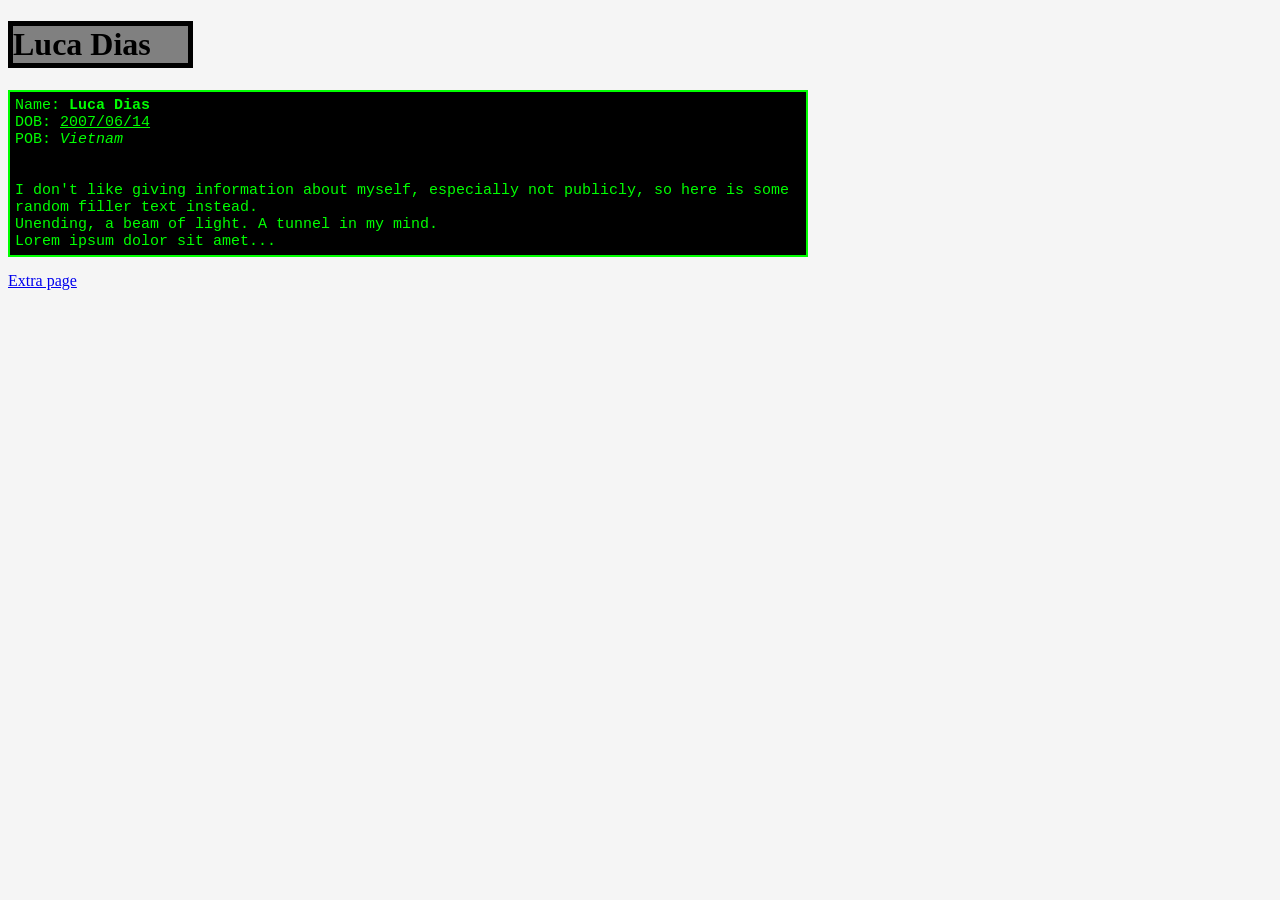
<file: w1/index.html>
<!DOCTYPE html>
<html lang="en">
<head>
    <meta charset="UTF-8">
    <meta name="viewport" content="width=device-width, initial-scale=1.0">
    <title>SE111 | W1</title>
    <meta name="description" content="Week 1">
    <meta name="author" content="Luca Dias">
</head>
<body style="background-color: whitesmoke;">
    
    <div style="width: 800px;">
        <h1 style="background-color: gray; border: black solid 5px; width: 175px; font-family: Verdana;">Luca Dias</h1>
        <p style="font-size: 15px; background-color: black; border: lime solid 2px; color: lime; font-family: Courier New; padding: 5px;">
            Name: <strong>Luca Dias</strong>
            <br>DOB: <u>2007/06/14</u>
            <br>POB: <i>Vietnam</i>
            <br>
            <br>
            <br>I don't like giving information about myself, especially not publicly, so here is some random filler text instead.
            <br>Unending, a beam of light. A tunnel in my mind.
            <br>Lorem ipsum dolor sit amet...
        </p>
    </div>

    <a href="extra.html">Extra page</a>
</body>
</html>
</file>
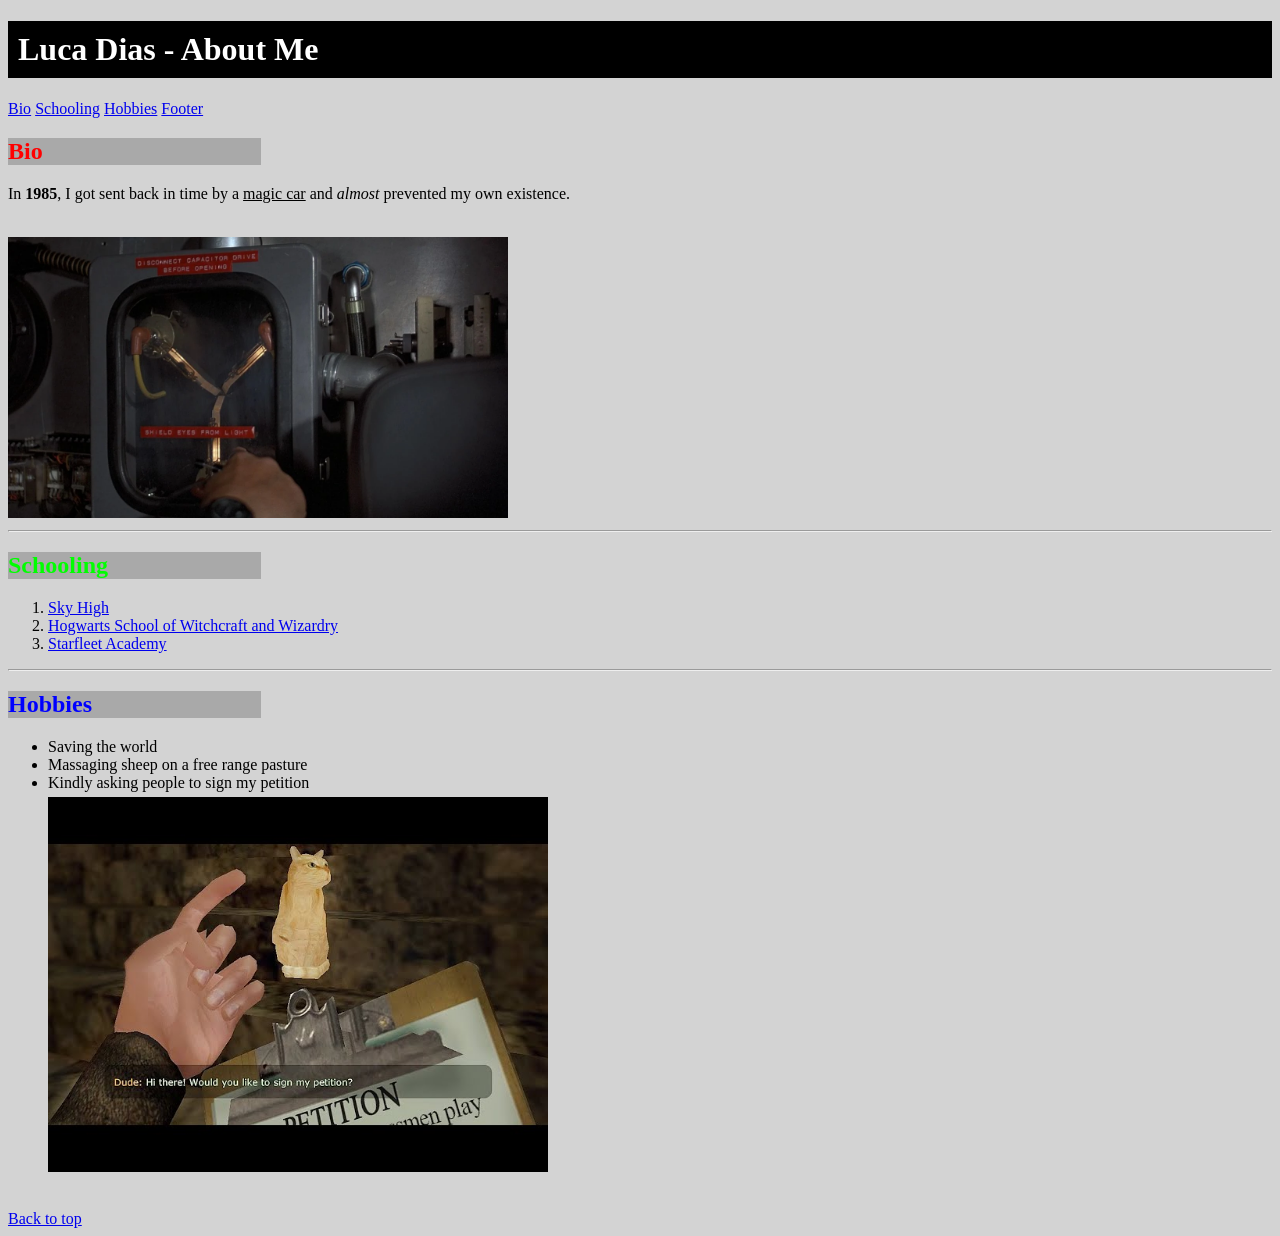
<file: w2/index.html>
<!DOCTYPE html>
<html lang="en">
<head>
    <!--    LUCA DIAS   -->
    <!--    SE111.03    -->
    <!--    APR 01 2026 -->
    <meta charset="UTF-8">
    <meta name="viewport" content="width=device-width, initial-scale=1.0">
    <title>About Me</title>
    <meta name="description" content="Week 2 - biography">
    <meta name="author" content="Luca Dias">
    <link rel="stylesheet" href="styles.css">
</head>
<body>
    
    <h1 id="header">Luca Dias - About Me</h1>

    <div id="nav">

        <a href="#bio">Bio</a>
        <a href="#schooling">Schooling</a>
        <a href="#hobbies">Hobbies</a>
        <a href="#footer">Footer</a>

    </div>

    <h2 class="def" id="bio">Bio</h2>
    <p class="def">In <strong>1985</strong>, I got sent back in time by a <u>magic car</u> and <i>almost</i> prevented my own existence.</p>
    <br><img width="500px" src="images/Flux-Capacitor.webp">
    <hr>
    <h2 class="def" id="schooling">Schooling</h2>
    <ol class="def">

        <li><a href="https://en.wikipedia.org/wiki/Sky_High_(2005_film)">Sky High</a></li>
        <li><a href="https://en.wikipedia.org/wiki/Hogwarts">Hogwarts School of Witchcraft and Wizardry</a></li>
        <li><a href="https://en.wikipedia.org/wiki/Starfleet_Academy">Starfleet Academy</a></li>

    </ol>
    <hr>
    <h2 class="def" id="hobbies">Hobbies</h2>
    <ul class="def">

        <li>Saving the world</li>
        <li>Massaging sheep on a free range pasture</li>
        <li>Kindly asking people to sign my petition</li>
        <img id="petitionimg" width="500px" src="images/signmypetition.jpg">


    </ul>

    <div id="footer">
        <br>
        <a href="#header">Back to top</a>
    </div>


</body>
</html>
</file>
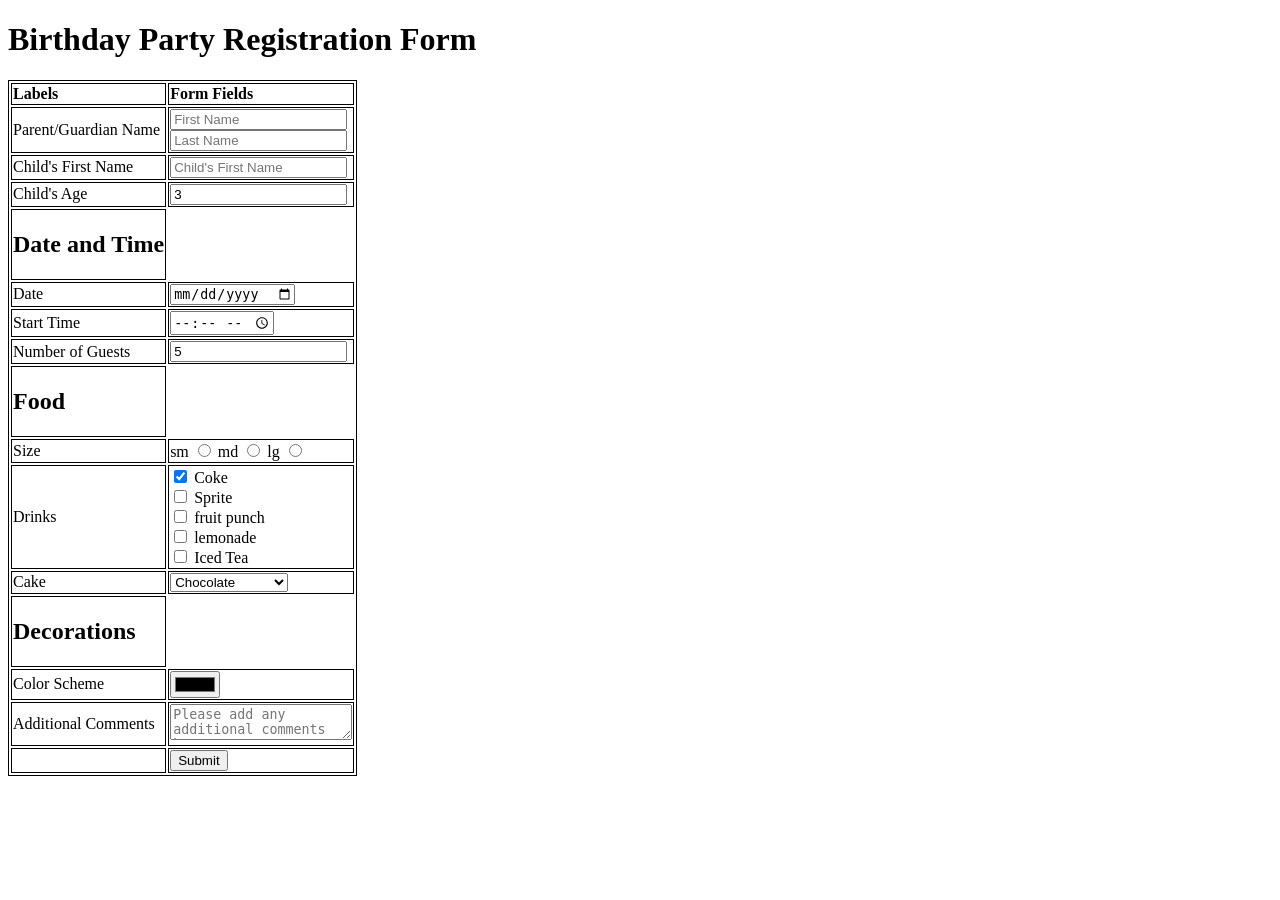
<file: w5/index.html>
<!DOCTYPE html>
<html lang="en">

<head>
    <!--The type of font we are using-->
    <meta charset="UTF-8">
    <!--Tells the -->
    <meta name="viewport" content="width=device-width, initial-scale=1.0">
    <meta name="author" content="Luca Dias">
    <meta name="description" content="Default HTML Page for SE 111">

    <link type="text/css" rel="stylesheet" href="style.css">

    <title>Week 5 | Tables and Forms</title>
</head>

<body>
    <!--Build your Table and Form here-->
    <h1>Birthday Party Registration Form</h1>
    <form action="confirm.html" method="GET">
        <table>
            <thead>
                <tr>
                    <td>Labels</td>
                    <td>Form Fields</td>
                </tr>
            </thead>
            <tbody>
                <tr>
                    <td><label for="g-first">Parent/Guardian Name</label></td>
                    <td>
                        <input type="text" name="gfirst" id="g-first" placeholder="First Name" maxlength="20" required>
                        <br>
                        <input type="text" name="glast" id="g-last" placeholder="Last Name" maxlength="20" required>
                    </td>
                </tr>
                <tr>
                    <td><label for="c-first">Child's First Name</label></td>
                    <td>
                        <input type="text" required name="cfirst" id="c-first" placeholder="Child's First Name">
                    </td>
                </tr>
                <tr>
                    <td><label for="age">Child's Age</label></td>
                    <td>
                        <input type="number" required name="age" id="age" value="3">
                    </td>
                </tr>
                <tr>
                    <td>
                        <h2>Date and Time</h2>
                    </td>
                </tr>
                <tr>
                    <td><label for="date">Date</label></td>
                    <td>
                        <input type="date" required name="date" id="date">
                    </td>
                </tr>
                <tr>
                    <td><label for="time">Start Time</label></td>
                    <td>
                        <input type="time" required name="time" id="s-time">
                    </td>
                </tr>
                <tr>
                    <td><label for="guests">Number of Guests</label></td>
                    <td>
                        <input type="number" name="guests" value="5">
                    </td>
                </tr>
                <tr>
                    <td>
                        <h2>Food</h2>
                    </td>
                </tr>
                <tr>
                    <td><label for="size">Size</label></td>
                    <td>
                        <label for="sm">sm</label>
                        <input type="radio" name="size" value="sm" id="sm">
                        <label for="md">md</label>
                        <input type="radio" name="size" value="md" id="md">
                        <label for="lg">lg</label>
                        <input type="radio" name="size" value="lg" id="lg">
                    </td>
                </tr>
                <tr>
                    <td>Drinks</td>
                    <td>
                            <input type="checkbox" name="drink1" id="drink1"    value="coke" checked>   <label for="drink1">Coke</label>
                        <br><input type="checkbox" name="drink2" id="drink2"    value="sprite">         <label for="drink2">Sprite</label>
                        <br><input type="checkbox" name="drink3" id="drink3"    value="fruit punch">    <label for="drink3">fruit punch</label>
                        <br><input type="checkbox" name="drink4" id="drink4"    value="lemonade">       <label for="drink4">lemonade</label>
                        <br><input type="checkbox" name="drink5" id="drink5"    value="iced tea">       <label for="drink5">Iced Tea</label>
                    </td>
                </tr>
                <tr>
                    <td><label for="cake">Cake</label></td>
                    <td>
                        <select name="cake" id="cake">
                            <option selected>Chocolate</option>
                            <option>Vanilla</option>
                            <option>I'll bring my own</option>
                        </select>
                    </td>
                </tr>
                <tr>
                    <td>
                        <h2>Decorations</h2>
                    </td>
                </tr>
                <tr>
                    <td><label for="colors">Color Scheme</label></td>
                    <td>
                        <input type="color" name="colors" id="colors">
                    </td>
                </tr>
                <tr>
                    <td><label for="comments">Additional Comments</label></td>
                    <td>
                        <textarea name="comments" id="comments"
                            placeholder="Please add any additional comments here"></textarea>
                    </td>
                </tr>
                <tr>
                    <td></td>
                    <td>
                        <input type="submit" value="Submit">
                    </td>
                </tr>
            </tbody>
        </table>
    </form>
</body>

</html>
</file>
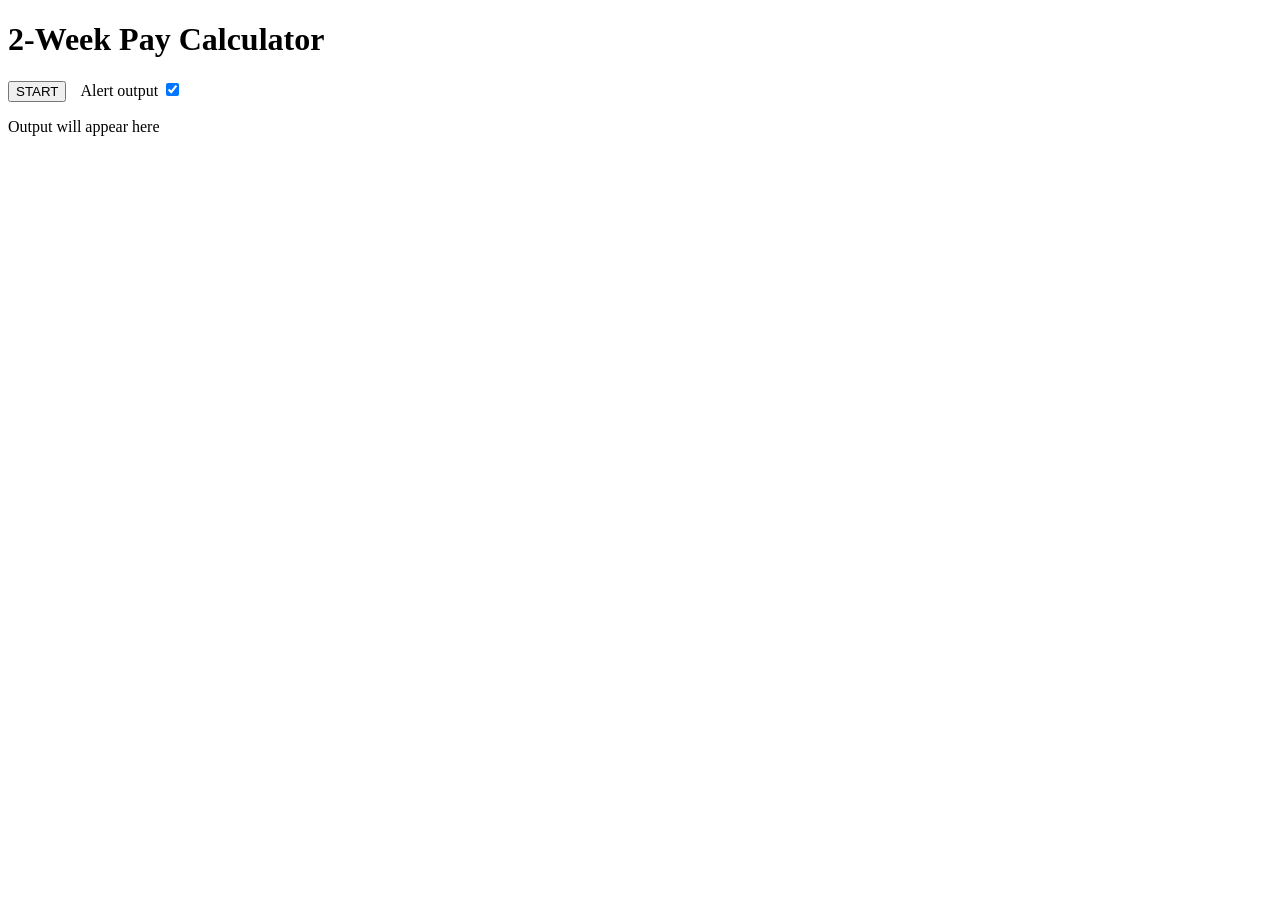
<file: w6/index.html>
<!DOCTYPE html>
<html lang="en">
<head>
    <meta charset="UTF-8">
    <meta name="viewport" content="width=device-width, initial-scale=1.0">
    <meta name="author" content="Luca Dias">
    <title>W6 homework</title>
</head>
<body>
    <h1>2-Week Pay Calculator</h1>
    <button onclick="main()">START</button> <label style="padding-left: 10px;" for="usealert">Alert output</label> <input type="checkbox" id="usealert" name="uselaert" checked>
    <p id="info">Output will appear here</p>
</body>

<script>

    function main() {
        var money   = Number(prompt("What is your hourly pay?"))
        var hours   = Number(prompt("How many hours do you work per week?"))
        var tax     = Number(prompt("What is the tax rate percentage?"))

        // reject bad inputs
        if (isNaN(money) || isNaN(hours) || isNaN(tax)) {
            var emsg = "Error: One or more user inputs was not a number."
            console.log(emsg)
            if (document.getElementById("usealert").checked) {alert(emsg)}
            document.getElementById("info").innerHTML=emsg
            return false
        }

        var money2weeks = (money * hours) * 2
        var tax2weeks   = money2weeks * (tax * .01)
        var gross       = money2weeks - tax2weeks

        console.log("Gross Pay: $" + money2weeks)
        console.log("Uncle Sam's Share: $" + tax2weeks)
        console.log("Net Pay: $" + gross)

        document.getElementById("info").innerHTML="Gross Pay: $" + money2weeks + "<br>Uncle Sam's Share: $" + tax2weeks + "<br>Net Pay: $" + gross
        if (document.getElementById("usealert").checked) {alert("Gross Pay: $" + money2weeks + "\nUncle Sam's Share: $" + tax2weeks + "\nNet Pay: $" + gross)}
        
    }    


</script>
</html>
</file>
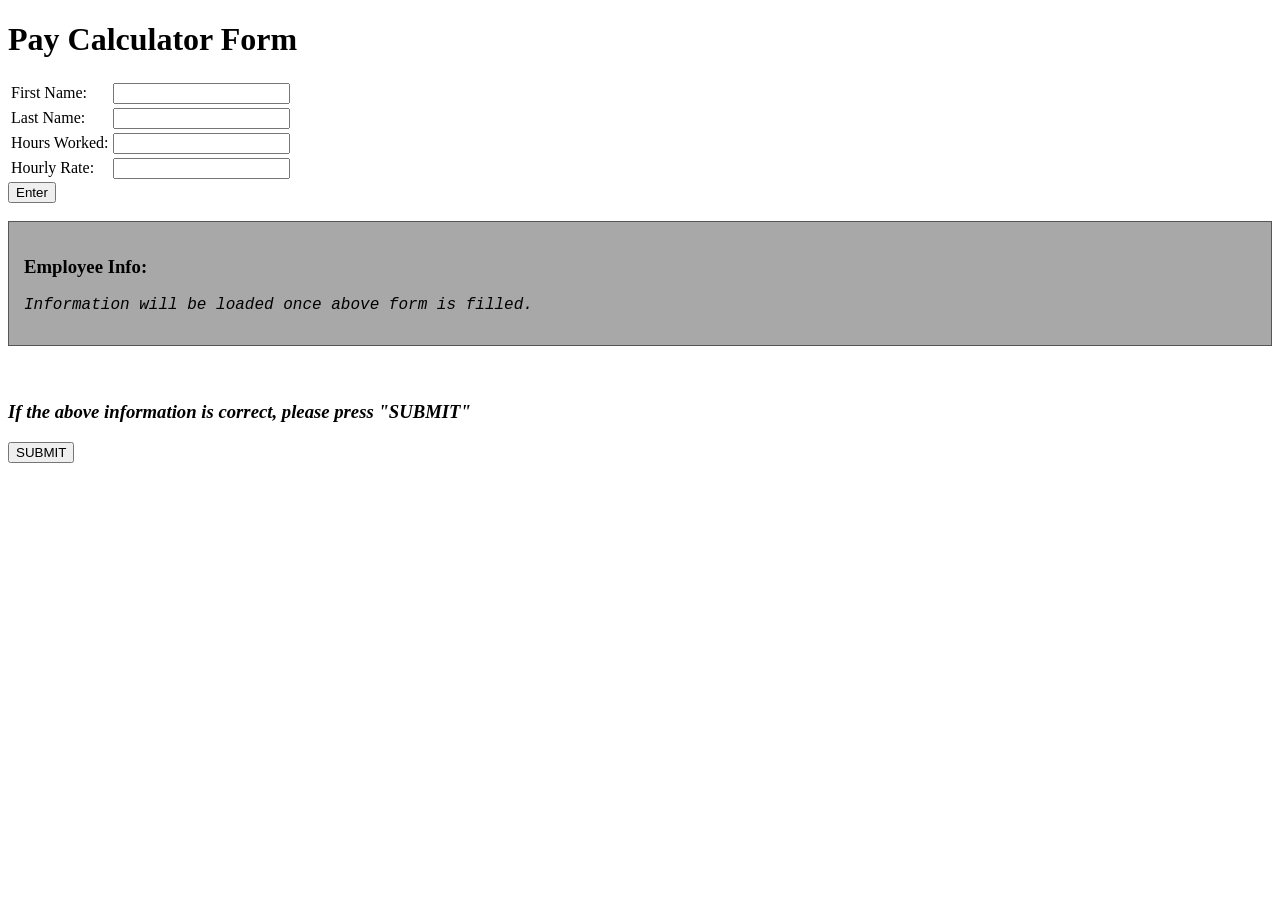
<file: w7/index.html>
<!DOCTYPE html>
<html lang="en">
<head>
    <meta charset="UTF-8">
    <meta name="viewport" content="width=device-width, initial-scale=1.0">
    <!--edit the meta tag below to hold YOUR name!-->
    <meta name="author" content="Luca Dias">
    <meta name="description" content="Week 7 Assignment practicing Javascript & HTML">
    <title>Week 7 | Pay Form Calculator Assignment</title>
</head>
<body>

    <!--title of the page-->
   <h1> Pay Calculator Form </h1>

   <!--start of the form-->
   <!--each <input> must have an id that matches its corresponding label -->
   <!--each form element is separated by a break space (new line) -->
    <form>
        <table>
            <tbody>
                <tr>
                    <td><label for="first">First Name: </label></td>
                    <td><input type="text" id="userInput_firstName"></td>
                </tr>
                <tr>
                    <td><label for="last">Last Name: </label></td>
                    <td><input type="text" id="userInput_lastName"></td>
                </tr>
                <tr>
                    <td><label for="hours">Hours Worked: </label></td>
                    <td><input type="text" id="userInput_hoursWorked"></td>
                </tr>
                <tr>
                    <td><label for="rate">Hourly Rate: </label></td>
                    <td><input type="text" id="userInput_hourlyRate"></td>
                </tr>
            </tbody>
        </table>
        
        <!-- give the button below (that is the only form element without a label) an id of "enter-button"-->
        <input type="button" id="enter-button" value="Enter">

        <br>
        <br>

        <div id="final" style="border:1px solid rgb(87, 86, 86); padding:15px; background-color:rgb(168, 168, 168);">

            <h3>Employee Info: </h3>
            <p id="info" style="font-family:Courier New, monospace;"><i>Information will be loaded once above form is filled.</i></p>
            <!---NOTES FOR TESTING:
                    *below is where the form values (and new values processed by the js) will be displayed-->
            <p id="check" style="font-family:Courier New, monospace; width:220px; text-align:right;"></p>
        </div>

        <br>
        <br>

        <!--NOTES FOR TESTING:
                *clicking the below button will trigger a call to the submitNow()
                *success will be determined if correct info is displayed in the alert()-->
        <h3><i>If the above information is correct, please press "SUBMIT"</i></h3>
        <input type="button" id="submit" value="SUBMIT">
    </form>

    <script>
        //edit the below statement to select the #enter-button id from the HTML file
        document.querySelector("#enter-button").addEventListener(`click`, alertName)
        
        var firstName
        var lastName
        var fullName

        var hoursWorked
        var hourlyRate

        var taxRate=0.2
        var grossIncome
        var amountTaxed
        var netIncome

        function alertName(e)
        {
            //get each *value* from the form elements (first name, last name, hours worked, hourly rate) and store them into vars

            //USE THE FOLLOWING VARIABLE NAMES:
            // fname --> first name, #first
            // lname --> last name, #last
            // hours --> hours worked, #hours
            // rate --> hourly rate, #rate 
            // bug: "-->" being misinterpreted as in <!-- comment --> ?

            firstName   = document.getElementById("userInput_firstName").value
            lastName    = document.getElementById("userInput_lastName").value
            hoursWorked = document.getElementById("userInput_hoursWorked").value
            hourlyRate  = document.getElementById("userInput_hourlyRate").value

            //console.log() all four values
            
            console.log(firstName)
            console.log(lastName)
            console.log(hoursWorked)
            console.log(hourlyRate)


            //add the first and last name values together and store into a new variable called 'full' holding the user's full name
            fullName = firstName + " " + lastName

            //console.log() the full name value
            console.log(fullName)


            //convert both hours and rate to Number() data types
            hoursWorked = Number(hoursWorked)
            hourlyRate  = Number(hourlyRate)


            //NOTE: DO NOT MOVE ON UNTIL YOU ARE ABLE TO DISPLAY THE CORRECT VALUES! This is a practice in testing as you build! 

            //create gross, taxAmount, net variables and store corresponding data to them
            //use a tax percentage of 20% (.2)
            taxRate = 0.2
            grossIncome = (hoursWorked * hourlyRate)
            amountTaxed = grossIncome * taxRate
            netIncome = grossIncome - amountTaxed
            

            //console.log() all three processed values, rounded to the second decimal place
            // console.log(.toFixed(2))
            // bug (or just a hint): bad period here
            console.log(taxRate.toFixed(2))
            console.log(grossIncome.toFixed(2))
            console.log(netIncome.toFixed(2))

            //create a new variable called 'finalMessage' that holds the literal string value of the following, each value on a new line (use <br>): full name, hours worked*, hourly rate*   *--> rounded to the second decimal place 
            var finalMessage = `Name: ${fullName}<br>Hours Worked: ${hoursWorked.toFixed(2)}<br>Hourly Rate: ${hourlyRate.toFixed(2)}
            `
            // console.log(finalMessage)

            //create a new var called 'info' and store the entire #info *HTML element* to it
            var info = document.getElementById("info")

            //create a new var called 'num' and store the entire #check *HTML element* to it
            var num = document.getElementById("check")

            //edit the innerHTML of the #info element (now the 'info' js var) to hold the value of 'finalMessage'
            info.innerHTML = finalMessage


            //edit the innerHTML of the #check element (now the 'check' js var) to hold a literal string with the following values: gross pay, tax amount, net pay. All three values should be rounded to the second decimal place.  Use <br> to break onto a new line for each value
            num.innerHTML = `Gross Pay: ${grossIncome.toFixed(2)}<br> Amount Taxed: ${amountTaxed.toFixed(2)}<br>Net Pay: ${netIncome.toFixed(2)}`

        }

        // bug: this section was initially inside of the alertName function
        
        //add a 'click' event listener to the #submit HTML element (HINT: this is the first step in the <script> )
        //when the #submit button is clicked, the submitNow function should run
        document.getElementById("submit").addEventListener("click", submitNow)
    
        function submitNow(e)
        {
            console.log("testprint")
            /*NOTE FOR TESTING:
                *if written correctly, you will see an alert() with all info entered as well as processed!*/

            alert(`${fullName}\nHOURS: ${hoursWorked}\nRATE: $${hourlyRate.toFixed(2)}\n\nGROSS PAY: $${grossIncome.toFixed(2)}\nTAX AMOUNT: $${amountTaxed.toFixed(2)}\nNET PAY: $${netIncome.toFixed(2)}`)
        }
        
    </script>
    
</body>
</html>
</file>
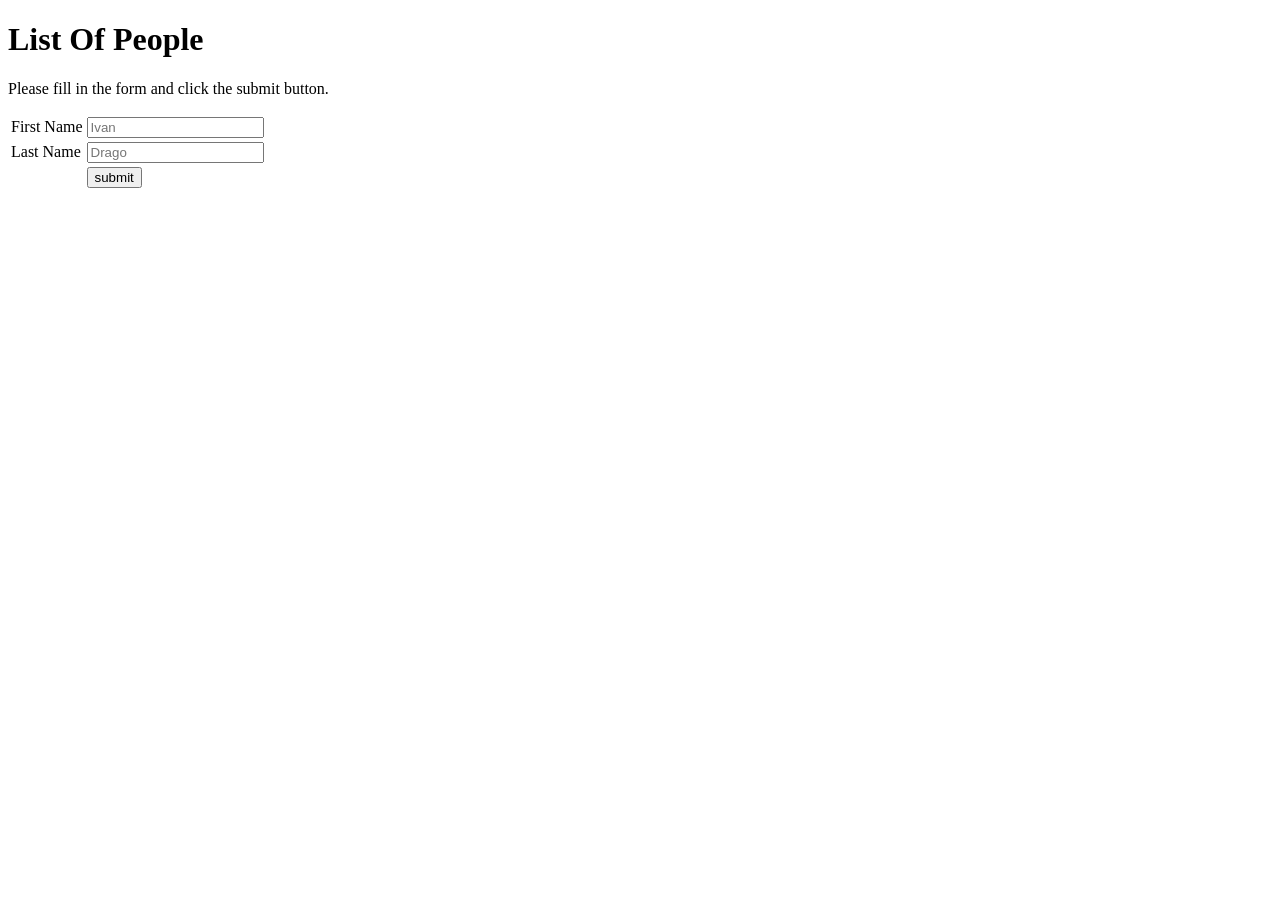
<file: w8/index.html>
<!DOCTYPE html>
<html lang="en">
<head>
    <meta charset="UTF-8">
    <meta name="viewport" content="width=device-width, initial-scale=1.0">
	<meta name="author" content="Luca Dias">
    <title>Week 8 | Homework Assignment</title>
</head>
<body>

    <h1>List Of People</h1>
	<p>
		Please fill in the form and click the submit button.
	</p>
	<div>
		<table>
			<tr>
				<td><label for="first">First Name</label></td>
				<td><input id="first" type="text" name="first" placeholder="Ivan"></td>
			</tr>
			<tr>
				<td><label for="last">Last Name</label></td>
				<td><input id="last" type="text" name="last" placeholder="Drago"></td>
			</tr>
			<tr>
				<td></td>
				<td><input id="button" type="button" value="submit" onclick="calcAndDisplay()"></td>
			</tr>
		</table>
	<div>
	<div id="output">
	
	</div>

	<!--The script tag should go after the HMTL, but inside of the body.-->
	<!--JavaScript cannot find tags, if they are not parsed before the script runs-->
    <script>
	
		//Store the elements (tags) in variables
		var elFirstName	= document.getElementById("first")
		var elLastName	= document.getElementById("last")
		var elSubmitButton	= document.getElementById("button")
		var elOutput	= document.getElementById("output")

		//Make an array to store the people
		var people = []

		//Make the button clickable. When clicked it calls the calcAndDisplay function.
		
		
		/*-----------------------------------------------------
		Will add objects into the people array. 
		Then will bubble sort the array and print each person to the screen.
		The output should resemble: 
			FIRST: Cersei
			LAST: Lannister
			_________________________
			FIRST: Arya
			LAST: Stark
			_________________________
			FIRST: Daenerys
			LAST: Targaryen
			_________________________
		--------------------------------------------------------*/

		function calcAndDisplay(e)
		{console.log("test")
			
			//Create an object called person.
			//Add the following properties:
			    //1. first: will be a string that uses the first Input's value
				//2. last: will be a string that uses the last Input's value

            var person = {
				first:	elFirstName.value
				,last:	elLastName.value

            }//end of person object

			//Add the person object into the people array by using the .push() array method.
			people.push(person)

			//Bubble sort people on the last name
			for(let i=0; i < people.length-1; i++)
			{
				for(let j=0; j < people.length-1; j++)
				{
					if(people[j].last > people[j+1].last)
					{
						let temp = people[j]
						people[j] = people[j+1]
						people[j+1] = temp
					}
				}
			}//end of bubble sort algorithm!

			//console.log the people array to check that the people array is formatted correctly and is populated with the correct objects
			console.log(people)

			//create a variable called 'output' that has an empty string value stored to 
			var output = ""

			//Loop through the objects in the people array
			for(let i = 0; i < people.length; i++)
            {

				//Loop through each property in the object
				for(key in people[i])
                {
					//The output should use the key set to uppercase using the .toUpperCase() String method as a title and the value of the key.
					//Output will resemble:
					//FIRST: Ivan
					//LAST: Drago
					output += key.toUpperCase() + ": " + people[i][key] + "<br>"
                }
                //add a <hr> to the output at the end of this outter loop so a horizontal rule is displayed inbetween each person being displayed to the screen.
				output += "<hr>"


			}//end of loop going through people array to edit 'output'

				//log the output string
				console.log(output)
				//replace the outputDiv's inner HTML with the output string
				elOutput.innerHTML = output
				



		}
	
    </script>
    
</body>
</html>
</file>
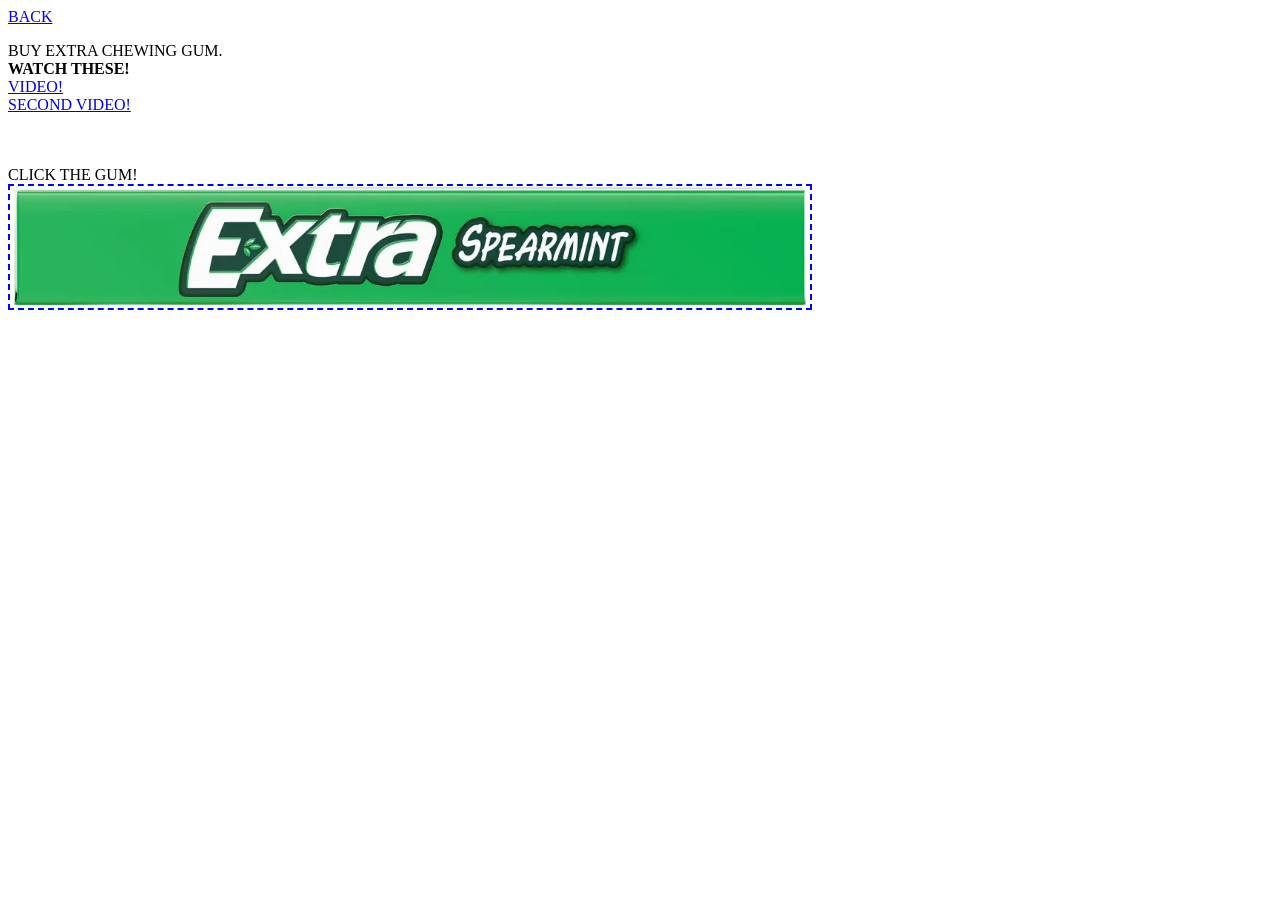
<file: w1/extra.html>
<!DOCTYPE html>
<html lang="en">
<head>
    <meta charset="UTF-8">
    <meta name="viewport" content="width=device-width, initial-scale=1.0">
    <title>EXTRA CHEWING GUM</title>
</head>
<body>
    <a href="index.html">BACK</a>
    <p>BUY EXTRA CHEWING GUM.
        <br><strong>WATCH THESE!</strong>
        <br><a href="https://youtu.be/nNRoNy20QjY">VIDEO!</a>
        <br><a href="https://youtu.be/c8OYbvr57qI">SECOND VIDEO!</a>
    </p>
    
    <br>
    <br>CLICK THE GUM!
    <br><a href="https://www.extragum.com/"><img src="images/extra_cropped.webp" width="800px" style="border: blue 2px dashed;"></a>
</body>
</html>
</file>
<file: w2/styles.css>
body{
    background-color: lightgray;
}

h1{
    font-family: Verdana;
    color: white;
    background-color: black;
    padding: 10px;
}


a{
    font-family: "Georgia";
}

.def{
    font-family: Verdana;
    color: black
}

#bio{
    color: red;
    background-color: darkgray;
    width: 20%;
}

#schooling{
    color: lime;
    background-color: darkgray;
    width: 20%;
}

#hobbies{
    color: blue;
    background-color: darkgray;
    width: 20%;
}

#petitionimg{
    padding-top: 5px;
}
</file>
<file: w5/style.css>
table, tr, td{
  border:1px solid black;
}

thead {
  font-weight: bold;
}
</file>
